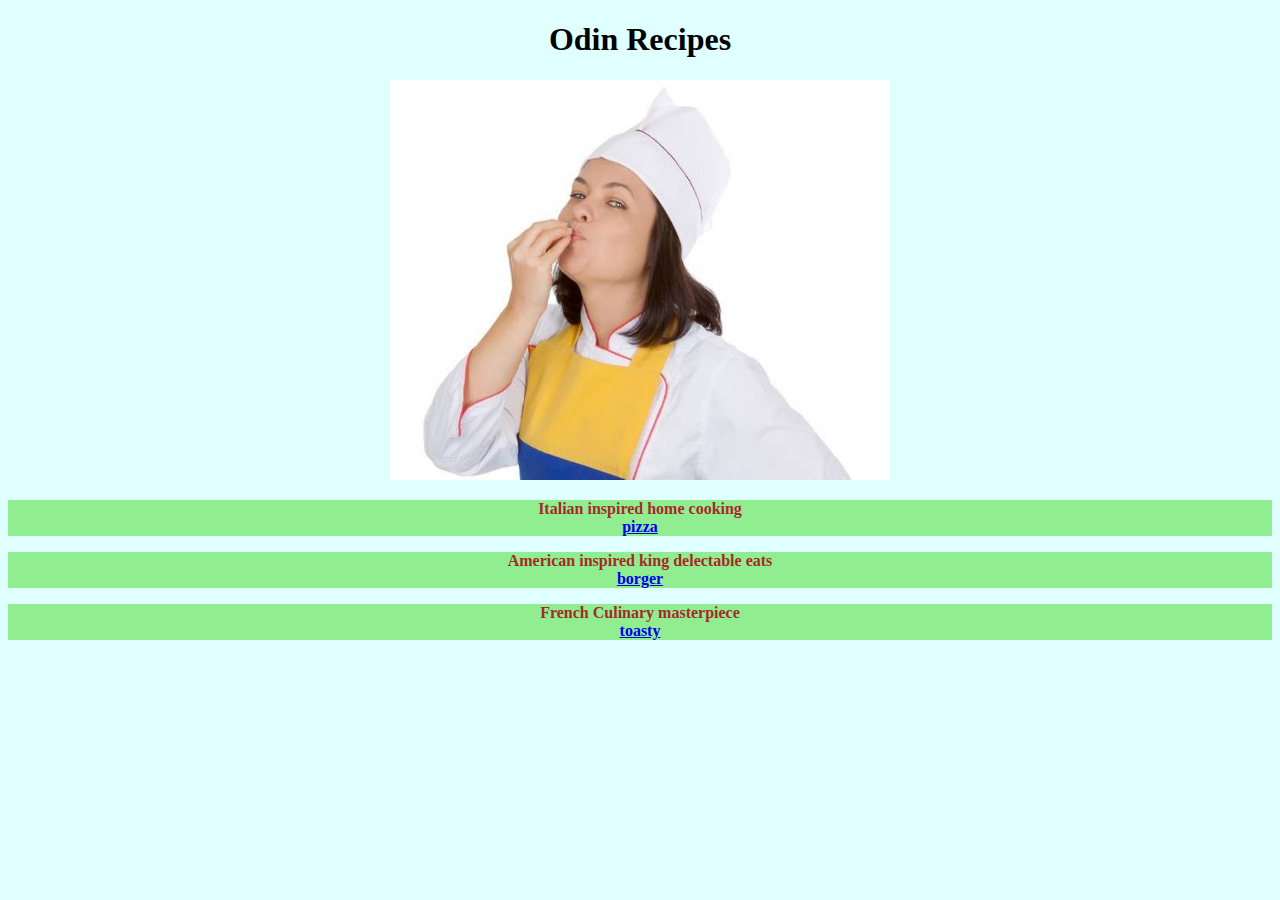
<file: index.html>
<!DOCTYPE html>
<html lang="en">

<head>
    <meta charset="UTF-8">
    <meta http-equiv="X-UA-Compatible" content="IE=edge">
    <meta name="viewport" content="width=device-width, initial-scale=1.0">
    <title>Document</title>
    <link rel="stylesheet" href="style.css">
</head>

<body>
    <h1>Odin Recipes</h1>
    <img src="images/chef_kiss.jpg" alt="cheff kissy" width="500" height="400">
    <p>Italian inspired home cooking
        <br><a href="recipes/pizza.html">pizza</a>
    </p>
    <p>American inspired king delectable eats
        <br><a href="recipes/burger.html">borger</a>
    </p>
    <p>French Culinary masterpiece
        <br><a href="recipes/toast.html">toasty</a>
    </p>
</body>

</html>
</file>
<file: style.css>
body {
    background-color: lightcyan;
    text-align: center;
}

p {
    font-weight: bold;
    font-stretch: expanded;
    color: brown;
    background-color: lightgreen;
    text-align: center;
}
</file>
